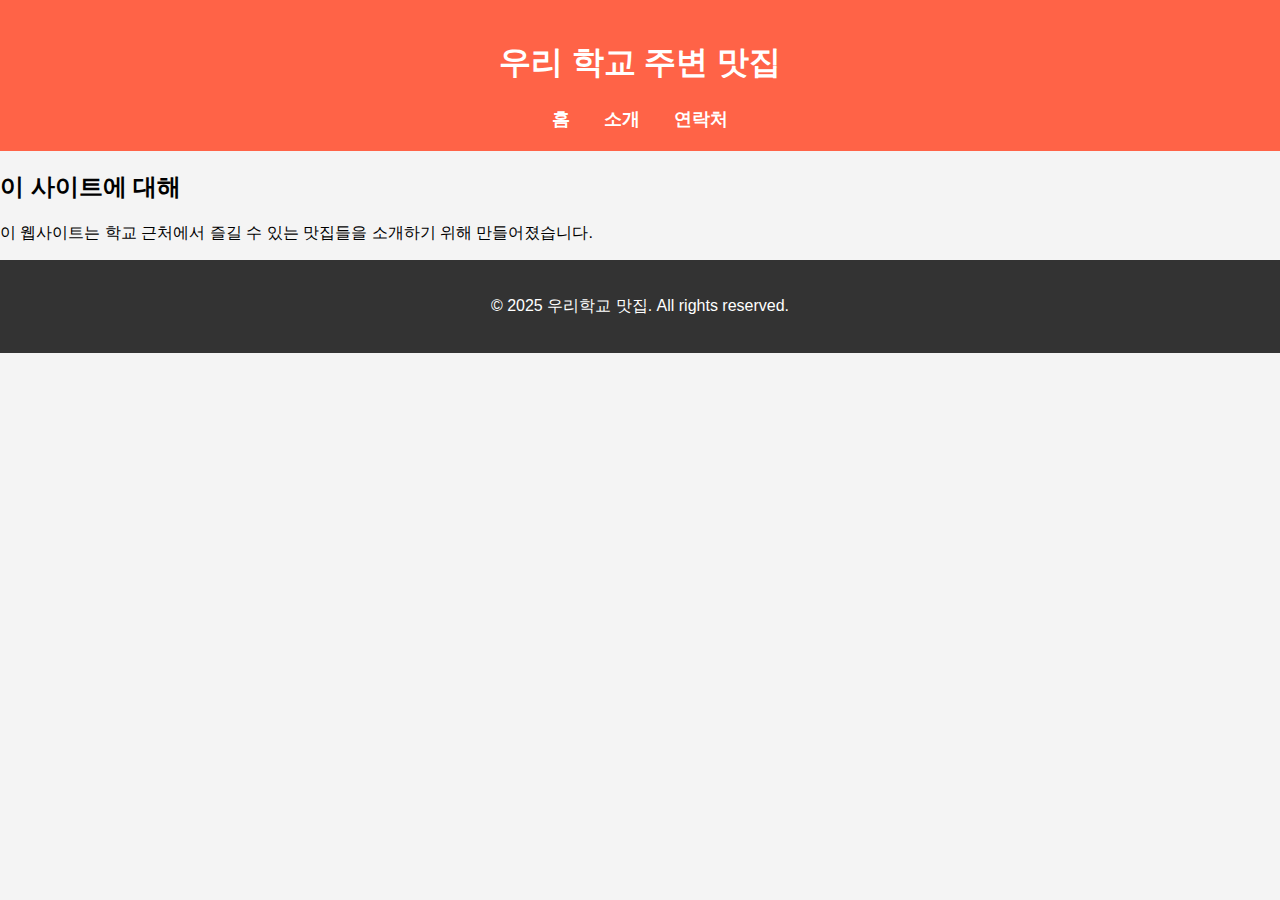
<file: about.html>
<!DOCTYPE html>
<html lang="ko">
<head>
    <meta charset="UTF-8" />
    <meta name="viewport" content="width=device-width, initial-scale=1.0"/>
    <title>소개</title>
    <link rel="stylesheet" href="styles.css" />
</head>
<body>
    <header>
        <h1>우리 학교 주변 맛집</h1>
        <nav>
            <ul>
                <li><a href="index.html">홈</a></li>
                <li><a href="about.html">소개</a></li>
                <li><a href="contact.html">연락처</a></li>
            </ul>
        </nav>
    </header>

    <main>
        <h2>이 사이트에 대해</h2>
        <p>이 웹사이트는 학교 근처에서 즐길 수 있는 맛집들을 소개하기 위해 만들어졌습니다.</p>
    </main>

    <footer>
        <p>&copy; 2025 우리학교 맛집. All rights reserved.</p>
    </footer>
</body>
</html>
</file>
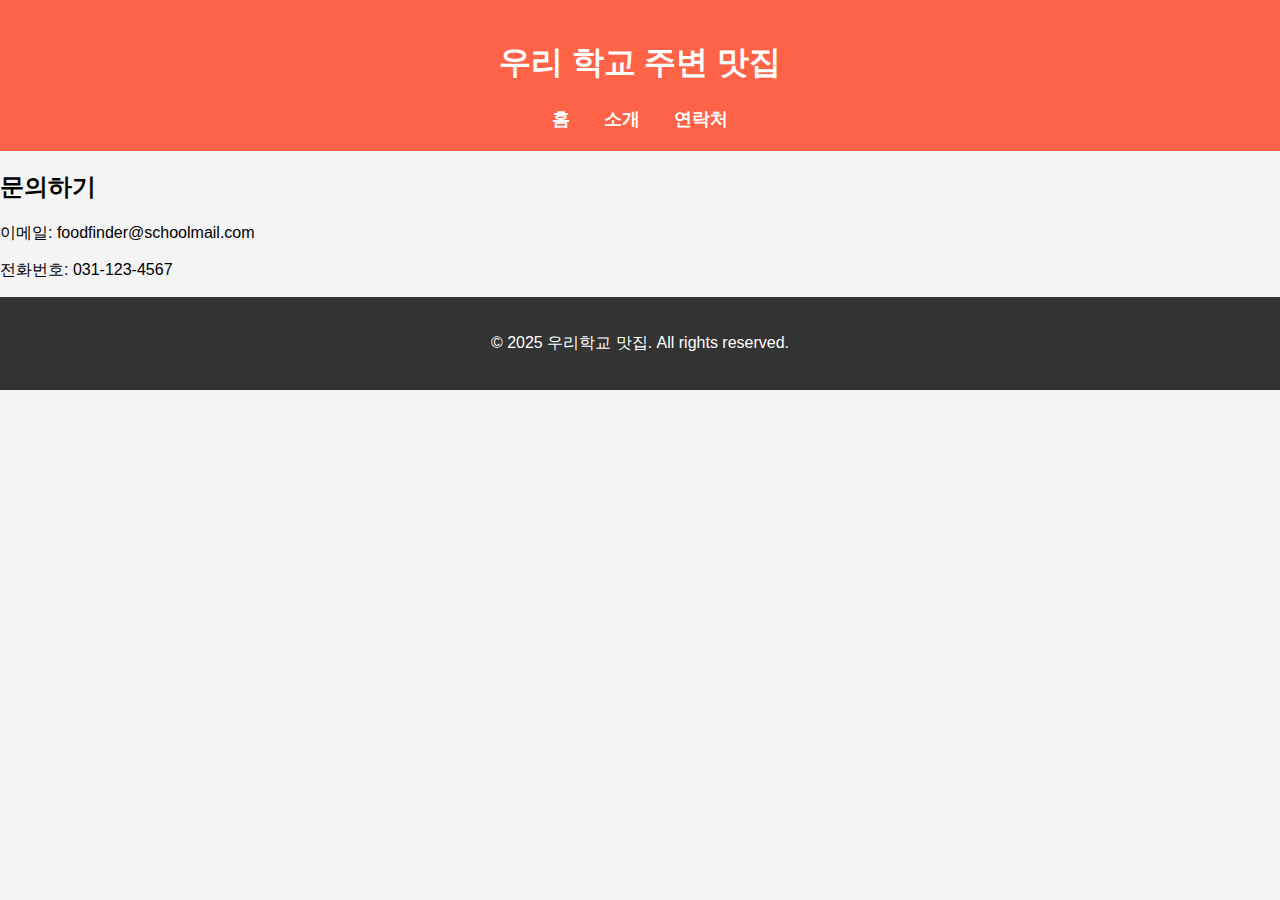
<file: contact.html>
<!DOCTYPE html>
<html lang="ko">
<head>
    <meta charset="UTF-8" />
    <meta name="viewport" content="width=device-width, initial-scale=1.0"/>
    <title>연락처</title>
    <link rel="stylesheet" href="styles.css" />
</head>
<body>
    <header>
        <h1>우리 학교 주변 맛집</h1>
        <nav>
            <ul>
                <li><a href="index.html">홈</a></li>
                <li><a href="about.html">소개</a></li>
                <li><a href="contact.html">연락처</a></li>
            </ul>
        </nav>
    </header>

    <main>
        <h2>문의하기</h2>
        <p>이메일: foodfinder@schoolmail.com</p>
        <p>전화번호: 031-123-4567</p>
    </main>

    <footer>
        <p>&copy; 2025 우리학교 맛집. All rights reserved.</p>
    </footer>
</body>
</html>
</file>
<file: styles.css>
/* 기본 스타일 */
body {
    font-family: 'Arial', sans-serif;
    margin: 0;
    padding: 0;
    background-color: #f4f4f4;
}

header {
    background-color: #FF6347;
    color: white;
    padding: 20px 0;
    text-align: center;
}

nav ul {
    list-style-type: none;
    padding: 0;
    text-align: center;
    margin: 10px 0 0 0;
}

nav ul li {
    display: inline;
    margin: 0 15px;
}

nav ul li a {
    text-decoration: none;
    color: white;
    font-weight: bold;
    font-size: 18px;
}

nav ul li a:hover {
    color: #FFD700;
}

/* 메인 소개 */
.intro {
    text-align: center;
    padding: 30px;
}

/* 맛집 리스트 */
#restaurants {
    display: grid;
    grid-template-columns: repeat(auto-fill, minmax(300px, 1fr));
    gap: 20px;
    padding: 20px;
}

.restaurant {
    background-color: white;
    border-radius: 10px;
    box-shadow: 0 4px 10px rgba(0, 0, 0, 0.1);
    overflow: hidden;
    transition: transform 0.3s ease;
}

.restaurant:hover {
    transform: scale(1.05);
}

.restaurant img {
    width: 100%;
    height: 200px;
    object-fit: cover;
}

.restaurant h3 {
    font-size: 22px;
    margin: 15px 0;
    padding: 0 10px;
}

.restaurant p {
    padding: 0 10px 10px;
    font-size: 16px;
    color: #555;
}

/* 푸터 */
footer {
    background-color: #333;
    color: white;
    padding: 20px;
    text-align: center;
}
</file>
